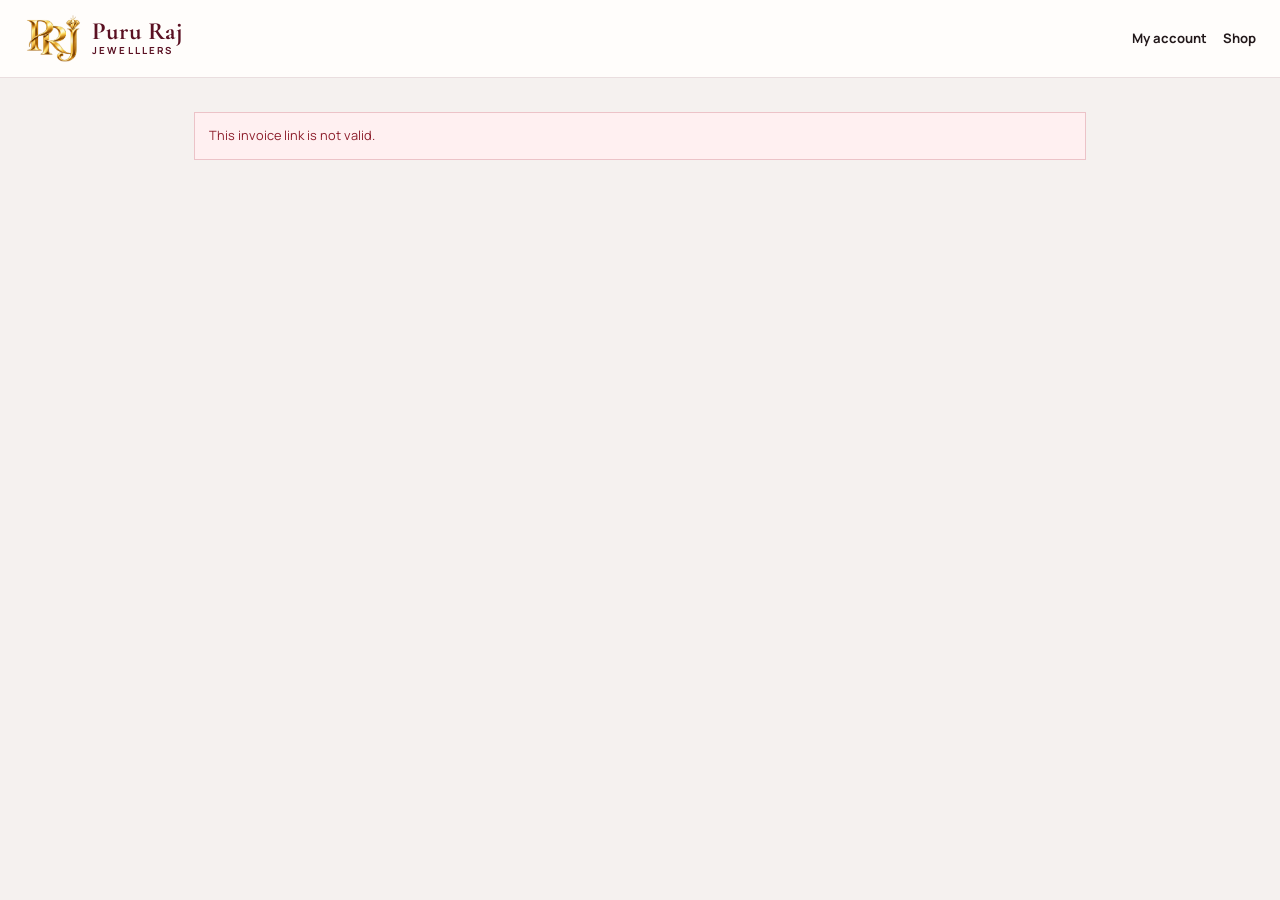
<file: invoice.html>
<!DOCTYPE html>
<html lang="en">
<head>
  <meta charset="UTF-8">
  <meta name="viewport" content="width=device-width, initial-scale=1.0">
  <meta name="robots" content="noindex,nofollow">
  <title>Invoice | Puru Raj Jewelllers</title>
  <link rel="preconnect" href="https://fonts.googleapis.com">
  <link rel="preconnect" href="https://fonts.gstatic.com" crossorigin>
  <link href="https://fonts.googleapis.com/css2?family=Cormorant+Garamond:wght@500;600;700&family=Manrope:wght@400;500;600;700&display=swap" rel="stylesheet">
  <link rel="stylesheet" href="css/style.css">
</head>
<body data-page="invoice" class="invoice-body">
  <header class="account-header print-hidden"><div class="container"><a class="brand" href="index.html" aria-label="Puru Raj Jewelllers home"><span class="brand-mark brand-mark-image"><img src="images/puru-raj-prj-logo.png" alt=""></span><span class="brand-type"><strong>Puru Raj</strong><small>Jewelllers</small></span></a><div class="account-header-links"><a href="account.html">My account</a><a href="shop.html">Shop</a></div></div></header>
  <main class="invoice-main">
    <div id="invoice-loading" class="dashboard-loading" role="status"><span></span><p>Preparing your invoice…</p></div>
    <div id="invoice-error" class="dashboard-error container" role="alert" hidden></div>
    <article id="invoice-document" class="invoice-document" hidden>
      <header class="invoice-heading"><div><p class="invoice-brand">Puru Raj Jewelllers</p><p>Timeless beauty, lasting trust</p></div><div><p class="eyebrow">Order invoice</p><h1 id="invoice-number"></h1></div></header>
      <section class="invoice-meta"><div><span>Order number</span><strong id="invoice-order-number"></strong></div><div><span>Invoice date</span><strong id="invoice-date"></strong></div><div><span>Payment</span><strong id="invoice-payment"></strong></div><div><span>Order status</span><strong id="invoice-order-status"></strong></div></section>
      <section class="invoice-address"><p class="eyebrow">Billed and shipped to</p><h2 id="invoice-customer"></h2><p id="invoice-address"></p><p id="invoice-contact"></p></section>
      <div class="invoice-table-wrap"><table class="invoice-table"><thead><tr><th>Jewellery</th><th>Price</th><th>Qty</th><th>Amount</th></tr></thead><tbody id="invoice-items"></tbody></table></div>
      <section class="invoice-totals"><div><span>Subtotal</span><strong id="invoice-subtotal"></strong></div><div><span>Shipping</span><strong id="invoice-shipping"></strong></div><div class="invoice-grand-total"><span>Total</span><strong id="invoice-total"></strong></div></section>
      <footer class="invoice-footer"><p>Thank you for choosing Puru Raj Jewelllers.</p><p>This computer-generated invoice does not require a signature.</p></footer>
    </article>
    <div id="invoice-actions" class="invoice-actions print-hidden" hidden><a class="button button-outline" href="account.html">Back to My Account</a><button id="print-invoice" class="button button-gold" type="button">Print / Save PDF</button></div>
  </main>
  <script src="js/supabase-client.js"></script><script src="js/invoice.js"></script>
</body>
</html>
</file>
<file: css/style.css>
/* ================================================================
   TRIPTI JEWELLERS — MASTER STYLESHEET
   Mobile-first: base styles target small screens; larger layouts
   are added in the media queries near the end of this file.
   ================================================================ */

:root {
  --ink: #23191b;
  --black: #17090d;
  --cream: #f8eeec;
  --paper: #fffdfb;
  --gold: #c7a15a;
  --gold-dark: #8a642a;
  --burgundy: #5a1022;
  --burgundy-dark: #340713;
  --blush: #f8e8e8;
  --muted: #6f6264;
  --line: #eadedf;
  --white: #ffffff;
  --success: #1f8a50;
  --display: "Cormorant Garamond", Georgia, serif;
  --body: "Manrope", Arial, sans-serif;
  --shadow: 0 18px 50px rgba(27, 20, 10, 0.10);
  --container: 1240px;
}

* { box-sizing: border-box; }
[hidden] { display: none !important; }
html { scroll-behavior: smooth; }
body { margin: 0; background: var(--paper); color: var(--ink); font-family: var(--body); font-size: 1rem; line-height: 1.7; -webkit-font-smoothing: antialiased; }
body, button, input, textarea, select { font-family: var(--body); }
img { display: block; width: 100%; max-width: 100%; }
a { color: inherit; text-decoration: none; }
button, input, textarea, select { font-size: 1rem; }
button, a { -webkit-tap-highlight-color: transparent; }
button { color: inherit; }
h1, h2, h3, p { margin-top: 0; }
h1, h2, h3 { font-family: var(--display); line-height: 1.05; font-weight: 600; }
h1 { font-size: clamp(2.8rem, 11vw, 6.3rem); letter-spacing: -0.04em; }
h2 { font-size: clamp(2.1rem, 7vw, 4rem); letter-spacing: -0.025em; }
h3 { font-size: 1.45rem; }
.container { width: min(100% - 32px, var(--container)); margin-inline: auto; }
.section { padding: 74px 0; }
.section-cream { background: var(--cream); }
.skip-link { position: fixed; z-index: 999; top: 10px; left: 10px; padding: 12px 16px; background: var(--white); transform: translateY(-150%); transition: transform .2s; }
.skip-link:focus { transform: translateY(0); }
.eyebrow { margin-bottom: 12px; color: var(--gold-dark); font-size: .76rem; font-weight: 700; letter-spacing: .18em; text-transform: uppercase; }
.eyebrow-light { color: #e7c988; }
.section-heading { margin-bottom: 32px; }
.section-heading h2 { margin-bottom: 0; }
.section-note { max-width: 320px; margin: 16px 0 0; color: var(--muted); }
.centered-heading { text-align: center; }

/* Header */
.offer-bar { min-height: 34px; display: grid; place-items: center; padding: 6px 16px; background: var(--black); color: #f5e9cf; font-size: .72rem; letter-spacing: .06em; text-align: center; }
.site-header { position: sticky; z-index: 50; top: 0; background: rgba(255, 253, 249, .96); border-bottom: 1px solid rgba(221, 211, 195, .8); backdrop-filter: blur(14px); }
.header-inner { min-height: 68px; display: grid; grid-template-columns: 48px 1fr auto; align-items: center; gap: 10px; }
.brand { grid-column: 2; grid-row: 1; display: inline-flex; align-items: center; gap: 9px; justify-self: center; font-family: var(--display); font-size: 1.14rem; font-weight: 700; letter-spacing: .01em; white-space: nowrap; }
.brand-mark { width: 32px; height: 32px; display: inline-grid; place-items: center; flex: 0 0 auto; color: var(--gold); border: 1px solid var(--gold); border-radius: 50%; font-family: var(--display); font-size: 1.3rem; }
.menu-toggle { grid-column: 1; grid-row: 1; width: 44px; height: 44px; display: grid; align-content: center; gap: 5px; padding: 10px; background: transparent; border: 0; cursor: pointer; }
.menu-toggle span { width: 23px; height: 1px; display: block; background: var(--ink); transition: transform .25s, opacity .25s; }
.menu-toggle.is-open span:nth-child(1) { transform: translateY(6px) rotate(45deg); }
.menu-toggle.is-open span:nth-child(2) { opacity: 0; }
.menu-toggle.is-open span:nth-child(3) { transform: translateY(-6px) rotate(-45deg); }
.main-nav { position: absolute; top: 100%; left: 0; right: 0; display: none; padding: 12px 16px 20px; background: var(--paper); border-bottom: 1px solid var(--line); box-shadow: var(--shadow); }
.main-nav.is-open { display: grid; }
.main-nav a { min-height: 48px; display: flex; align-items: center; padding: 8px 0; border-bottom: 1px solid var(--line); font-size: .92rem; font-weight: 600; }
.main-nav a[aria-current="page"] { color: var(--gold-dark); }
.cart-link { grid-column: 3; grid-row: 1; min-height: 44px; display: inline-flex; align-items: center; gap: 7px; padding: 0 5px; font-size: .78rem; font-weight: 700; text-transform: uppercase; letter-spacing: .08em; }
.cart-count { min-width: 25px; height: 25px; display: grid; place-items: center; background: var(--ink); color: var(--white); border-radius: 50%; font-size: .7rem; }

/* Buttons and links */
.button { min-height: 48px; display: inline-flex; align-items: center; justify-content: center; padding: 12px 24px; border: 1px solid transparent; border-radius: 0; font-weight: 700; letter-spacing: .02em; cursor: pointer; transition: transform .2s, background-color .2s, color .2s, box-shadow .2s; }
.button:hover { transform: translateY(-2px); }
.button-gold { background: var(--gold); color: var(--black); box-shadow: 0 10px 30px rgba(154, 112, 43, .22); }
.button-gold:hover { background: #d5b36f; }
.button-dark { background: var(--ink); color: var(--white); }
.button-dark:hover { background: var(--gold-dark); }
.button-outline { background: transparent; color: var(--burgundy); border-color: rgba(90, 16, 34, .3); }
.button-outline:hover { background: var(--blush); }
.button-full { width: 100%; }
.text-link { min-height: 44px; display: inline-flex; align-items: center; gap: 8px; color: var(--ink); font-size: .88rem; font-weight: 700; border-bottom: 1px solid var(--gold); }
.text-link span { transition: transform .2s; }
.text-link:hover span { transform: translateX(4px); }
.text-link-light { color: var(--white); }

/* Home hero */
.hero { overflow: hidden; background: var(--cream); }
.hero-grid { padding-top: 58px; padding-bottom: 36px; }
.hero-copy h1 { max-width: 780px; margin-bottom: 20px; }
.hero-text { max-width: 610px; margin-bottom: 28px; color: var(--muted); font-size: 1.02rem; }
.hero-actions { display: flex; flex-direction: column; align-items: flex-start; gap: 14px; }
.hero-trust { display: flex; flex-wrap: wrap; gap: 8px 22px; margin: 30px 0; color: var(--muted); font-size: .8rem; font-weight: 600; }
.hero-trust span::before { content: "✦"; margin-right: 7px; color: var(--gold-dark); }
.hero-visual { display: grid; grid-template-columns: 1.25fr 1fr; grid-template-rows: 1fr 1fr; gap: 8px; min-height: 360px; margin-top: 20px; }
.hero-tile { position: relative; overflow: hidden; min-height: 176px; background: #e9dfce; }
.hero-tile-large { grid-row: span 2; }
.hero-tile img { height: 100%; object-fit: cover; transition: transform .6s ease; }
.hero-tile:hover img { transform: scale(1.025); }
.hero-tile > span { position: absolute; bottom: 10px; left: 10px; padding: 6px 10px; background: rgba(12, 10, 7, .82); color: var(--white); font-family: var(--display); font-size: 1.08rem; }

/* Categories */
.category-grid { display: grid; gap: 1px; background: var(--line); border: 1px solid var(--line); }
.category-card { position: relative; isolation: isolate; min-height: 230px; overflow: hidden; display: flex; flex-direction: column; justify-content: flex-end; padding: 24px; background: var(--burgundy-dark); color: var(--white); transition: color .25s; }
.category-card::after { content: ""; position: absolute; z-index: -1; inset: 0; background: linear-gradient(180deg, rgba(27, 4, 10, .06) 20%, rgba(27, 4, 10, .86) 100%); transition: background .25s; }
.category-card > img { position: absolute; z-index: -2; inset: 0; width: 100%; height: 100%; object-fit: cover; transition: transform .4s ease; }
.category-card:hover::after { background: linear-gradient(180deg, rgba(27, 4, 10, .02) 14%, rgba(27, 4, 10, .76) 100%); }
.category-card:hover > img { transform: scale(1.045); }
.category-card > span { margin-bottom: auto; color: #f0cf86; font-size: .72rem; font-weight: 700; }
.category-card strong { color: var(--white); font-family: var(--display); font-size: 2rem; line-height: 1; text-shadow: 0 2px 14px rgba(0, 0, 0, .35); }
.category-card small { margin-top: 9px; color: #f2e7d7; font-size: .78rem; }
.category-card:hover small { color: var(--white); }

/* Product cards */
.product-grid { display: grid; grid-template-columns: repeat(2, minmax(0, 1fr)); gap: 28px 10px; }
.product-card { position: relative; min-width: 0; }
.product-image-wrap { position: relative; display: block; overflow: hidden; aspect-ratio: 4 / 5; background: #ece2d1; }
.product-image-wrap img { height: 100%; object-fit: cover; transition: transform .5s ease, filter .5s ease; }
.product-card:hover .product-image-wrap img { transform: scale(1.025); filter: contrast(1.03); }
.product-badge { position: absolute; top: 10px; left: 10px; padding: 5px 8px; background: var(--black); color: var(--white); font-size: .62rem; font-weight: 700; letter-spacing: .06em; text-transform: uppercase; }
.stock-badge { position: absolute; right: 10px; bottom: 10px; padding: 5px 8px; background: rgba(255,255,255,.92); color: var(--burgundy); font-size: .62rem; font-weight: 800; text-transform: uppercase; }
.product-card-body { padding-top: 13px; }
.product-category { margin-bottom: 4px; color: var(--gold-dark); font-size: .67rem; font-weight: 700; letter-spacing: .12em; text-transform: uppercase; }
.product-card h3 { min-height: 2.2em; margin-bottom: 8px; font-family: var(--body); font-size: .9rem; font-weight: 600; line-height: 1.35; }
.product-card h3 a:hover { color: var(--gold-dark); }
.product-card-footer { display: flex; align-items: center; justify-content: space-between; gap: 8px; }
.product-price { margin: 0; font-size: .82rem; font-weight: 700; }
.old-price { margin-left: 4px; color: #8b847b; font-size: .75em; font-weight: 500; text-decoration: line-through; }
.quick-add { width: 44px; height: 44px; flex: 0 0 auto; background: transparent; border: 1px solid var(--ink); border-radius: 50%; font-size: 1.35rem; cursor: pointer; transition: background .2s, color .2s, transform .2s; }
.quick-add:hover { background: var(--ink); color: var(--white); transform: none; }
.quick-add:disabled, .button:disabled { opacity: .55; cursor: not-allowed; transform: none; }
.wishlist-toggle { position: absolute; z-index: 3; top: 10px; right: 10px; width: 42px; height: 42px; display: grid; place-items: center; padding: 0; background: rgba(255, 253, 251, .94); color: var(--burgundy); border: 1px solid rgba(90, 16, 34, .18); border-radius: 50%; box-shadow: 0 6px 20px rgba(35, 25, 27, .12); font-family: var(--display); font-size: 1.45rem; line-height: 1; cursor: pointer; transition: transform .2s, background-color .2s, color .2s; }
.wishlist-toggle:hover { transform: translateY(-2px); }
.wishlist-toggle.is-saved { background: var(--burgundy); color: var(--white); }

/* Story and benefits */
.story-banner { padding: 70px 0; background: var(--black); color: var(--white); }
.managed-home-banner { min-height: 360px; display: grid; align-items: center; padding: 64px 0; background: linear-gradient(135deg, var(--burgundy-dark), var(--burgundy)); background-position: center; background-size: cover; color: var(--white); }
.managed-home-banner h2 { max-width: 700px; margin-bottom: 14px; }
.managed-home-banner p:not(.eyebrow) { max-width: 620px; color: #eadde0; }
.story-grid { display: grid; gap: 30px; }
.story-number { color: var(--gold); font-family: var(--display); font-size: 7rem; line-height: .8; }
.story-grid h2 { margin-bottom: 0; }
.story-grid p { color: #d8cfbf; }
.benefit-grid { display: grid; gap: 14px; }
.benefit-card { padding: 30px 24px; border: 1px solid var(--line); text-align: center; }
.benefit-icon { width: 48px; height: 48px; display: grid; place-items: center; margin: 0 auto 22px; color: var(--gold-dark); border: 1px solid var(--gold); border-radius: 50%; font-size: 1.2rem; }
.benefit-card h3 { margin-bottom: 9px; }
.benefit-card p { margin-bottom: 0; color: var(--muted); font-size: .88rem; }

/* Shared inside pages */
.page-hero { padding: 62px 0 52px; background: var(--cream); text-align: center; }
.page-hero h1 { margin-bottom: 12px; }
.page-hero p:last-child { max-width: 600px; margin: 0 auto; color: var(--muted); }
.page-hero-compact { padding-block: 44px 34px; }
.breadcrumbs { min-height: 58px; display: flex; align-items: center; gap: 9px; overflow: hidden; color: var(--muted); font-size: .75rem; white-space: nowrap; }
.breadcrumbs span:last-child { overflow: hidden; text-overflow: ellipsis; }
.empty-state { padding: 70px 20px; text-align: center; }
.empty-state h1, .empty-state h2 { margin-bottom: 12px; }
.empty-symbol { margin-bottom: 24px; color: var(--gold); font-family: var(--display); font-size: 6rem; line-height: 1; }
.empty-symbol img { width: 112px; height: 112px; object-fit: contain; }

/* Shop */
.shop-section { min-height: 560px; }
.shop-toolbar { display: flex; flex-direction: column; gap: 14px; margin-bottom: 30px; }
.filter-scroll { display: flex; gap: 8px; overflow-x: auto; padding-bottom: 6px; scrollbar-width: none; }
.filter-scroll::-webkit-scrollbar { display: none; }
.filter-button { min-height: 44px; flex: 0 0 auto; padding: 8px 17px; background: transparent; border: 1px solid var(--line); border-radius: 99px; font-size: .8rem; font-weight: 700; cursor: pointer; }
.filter-button.is-active, .filter-button:hover { background: var(--ink); color: var(--white); border-color: var(--ink); }
#product-count { margin: 0; color: var(--muted); font-size: .78rem; }

/* Product detail */
.product-detail { display: grid; gap: 34px; padding: 14px 0 70px; }
.product-detail-image { position: relative; overflow: hidden; aspect-ratio: 4/5; background: var(--cream); }
.product-detail-image img { height: 100%; object-fit: cover; }
.product-info h1 { margin-bottom: 15px; font-size: clamp(2.6rem, 9vw, 4.7rem); }
.detail-price { margin-bottom: 2px; font-size: 1.15rem; font-weight: 700; }
.tax-note { margin-bottom: 22px; color: var(--muted); font-size: .73rem; }
.product-description { padding-bottom: 24px; border-bottom: 1px solid var(--line); color: var(--muted); }
.field-group { position: relative; margin: 24px 0; }
label { display: block; margin-bottom: 7px; font-size: .79rem; font-weight: 700; }
input, textarea, select { width: 100%; min-height: 48px; padding: 11px 13px; background: var(--white); color: var(--ink); border: 1px solid var(--line); border-radius: 0; outline: none; transition: border .2s, box-shadow .2s; }
textarea { resize: vertical; }
input:focus, textarea:focus, select:focus { border-color: var(--gold-dark); box-shadow: 0 0 0 3px rgba(199, 161, 90, .18); }
.field-group select { padding-right: 110px; }
.size-link { position: absolute; right: 12px; bottom: 12px; color: var(--gold-dark); font-size: .75rem; font-weight: 700; text-decoration: underline; }
.purchase-row { display: grid; grid-template-columns: 128px 1fr; gap: 10px; margin: 25px 0; }
.quantity-control { min-height: 48px; display: grid; grid-template-columns: 40px 46px 40px; border: 1px solid var(--line); }
.quantity-control button { min-height: 44px; background: transparent; border: 0; cursor: pointer; font-size: 1.05rem; }
.quantity-control input { min-height: 44px; padding: 0; border: 0; text-align: center; -moz-appearance: textfield; }
.quantity-control input::-webkit-inner-spin-button { appearance: none; }
.delivery-note { display: flex; gap: 14px; padding: 18px; background: var(--cream); }
.wishlist-detail-button { width: 100%; min-height: 48px; display: flex; align-items: center; justify-content: center; gap: 9px; margin: -12px 0 20px; padding: 10px 18px; background: transparent; color: var(--burgundy); border: 1px solid var(--burgundy); font-weight: 700; cursor: pointer; transition: background-color .2s, color .2s; }
.wishlist-detail-button span:first-child { font-family: var(--display); font-size: 1.35rem; line-height: 1; }
.wishlist-detail-button:hover, .wishlist-detail-button.is-saved { background: var(--burgundy); color: var(--white); }
.delivery-note > span { color: var(--gold-dark); }
.delivery-note strong { font-size: .8rem; }
.delivery-note p { margin: 2px 0 0; color: var(--muted); font-size: .73rem; }
.detail-accordion { border-bottom: 1px solid var(--line); }
.detail-accordion summary { min-height: 54px; display: flex; align-items: center; justify-content: space-between; font-size: .82rem; font-weight: 700; cursor: pointer; list-style: none; }
.detail-accordion summary::after { content: "+"; font-size: 1.2rem; }
.detail-accordion[open] summary::after { content: "−"; }
.detail-accordion ul, .detail-accordion p { margin: 0 0 20px; padding-left: 20px; color: var(--muted); font-size: .82rem; }
.detail-accordion p { padding-left: 0; }
.related-section { padding-bottom: 78px; }

/* Cart and checkout */
.cart-layout[hidden] { display: none; }
.cart-layout { display: grid; gap: 45px; }
.cart-item { position: relative; display: grid; grid-template-columns: 88px 1fr; gap: 15px; padding: 20px 0; border-bottom: 1px solid var(--line); }
.cart-item:first-child { padding-top: 0; }
.cart-item-image { aspect-ratio: 4/5; background: var(--cream); }
.cart-item-image img { height: 100%; object-fit: cover; }
.cart-item-info h2 { margin-bottom: 4px; font-family: var(--body); font-size: .9rem; line-height: 1.4; }
.cart-meta { margin-bottom: 4px; color: var(--muted); font-size: .73rem; }
.cart-item-price { margin-bottom: 12px; font-size: .8rem; font-weight: 700; }
.cart-item-actions { display: flex; flex-wrap: wrap; align-items: center; gap: 8px 12px; }
.cart-item-actions .quantity-control { min-height: 44px; grid-template-columns: 34px 38px 34px; }
.remove-button { min-height: 44px; padding: 6px 4px; background: transparent; border: 0; color: var(--muted); font-size: .73rem; text-decoration: underline; cursor: pointer; }
.cart-line-total { position: absolute; right: 0; top: 19px; display: none; font-weight: 700; }
.continue-link { margin-top: 22px; }
.order-panel { padding: 28px 20px; background: var(--cream); }
.order-panel h2 { font-size: 2rem; }
.summary-row { display: flex; justify-content: space-between; gap: 20px; padding: 11px 0; font-size: .84rem; }
.summary-total { margin-top: 8px; padding-top: 18px; border-top: 1px solid var(--line); font-size: 1rem; }
.checkout-block { margin-top: 30px; padding-top: 28px; border-top: 1px solid var(--line); }
.form-intro { color: var(--muted); font-size: .82rem; }
.checkout-block input, .checkout-block textarea { margin-bottom: 17px; }
.form-note { margin: 10px 0 0; color: var(--muted); font-size: .7rem; line-height: 1.5; }
.payment-choice { display: grid; gap: 9px; margin: 5px 0 20px; padding: 0; border: 0; }
.payment-choice legend { margin-bottom: 8px; font-size: .78rem; font-weight: 700; }
.payment-choice > label { min-height: 66px; display: flex; align-items: center; gap: 12px; margin: 0; padding: 12px 14px; background: var(--paper); border: 1px solid var(--line); cursor: pointer; }
.payment-choice > label:has(input:checked) { border-color: var(--gold-dark); box-shadow: inset 3px 0 var(--gold); }
.payment-choice input { width: 18px; min-height: 18px; margin: 0; accent-color: var(--burgundy); }
.payment-choice span { display: grid; gap: 3px; }
.payment-choice strong { font-size: .79rem; }
.payment-choice small { color: var(--muted); font-size: .67rem; line-height: 1.4; }
.form-status { margin: 13px 0 0; padding: 11px 12px; background: #eef9f2; color: #17663b; border: 1px solid #bce3ca; font-size: .75rem; line-height: 1.45; }
.form-status[data-type="error"] { background: #fff0f1; color: #8d1d2b; border-color: #ecc3c8; }
.checkout-assurance { display: grid; grid-template-columns: 34px 1fr; gap: 12px; margin-top: 28px; padding-top: 24px; border-top: 1px solid var(--line); }
.checkout-assurance > span { color: var(--gold-dark); font-size: 1.8rem; line-height: 1; }
.checkout-assurance h2 { margin-bottom: 7px; font-size: 1.45rem; }
.checkout-assurance p:not(.eyebrow) { margin: 0; color: var(--muted); font-size: .72rem; }
.upi-panel { display: grid; grid-template-columns: 1fr 88px; gap: 20px; align-items: center; margin-top: 30px; padding-top: 28px; border-top: 1px solid var(--line); }
.upi-panel h2 { margin-bottom: 8px; }
.upi-panel p { margin-bottom: 4px; font-size: .77rem; }
.upi-panel img { width: 88px; height: 88px; }

/* Wishlist */
.wishlist-section { min-height: 540px; }
.wishlist-toolbar { display: flex; flex-wrap: wrap; align-items: center; justify-content: space-between; gap: 12px 24px; margin-bottom: 28px; }
.wishlist-toolbar p { margin: 0; color: var(--muted); font-size: .86rem; font-weight: 600; }

/* Customer login and account */
.account-header { min-height: 78px; display: grid; align-items: center; background: var(--paper); border-bottom: 1px solid var(--line); }
.account-header .container { display: flex; align-items: center; justify-content: space-between; gap: 20px; }
.account-header .brand { grid-column: auto; justify-self: auto; color: var(--burgundy); }
.account-header-links { display: flex; align-items: center; gap: 16px; font-size: .82rem; font-weight: 700; }
.auth-main { min-height: calc(100vh - 112px); display: grid; place-items: center; padding: 34px 16px; background: linear-gradient(135deg, var(--burgundy-dark), #6e1830); }
.auth-shell { width: min(100%, 980px); display: grid; overflow: hidden; background: var(--paper); box-shadow: 0 28px 80px rgba(24, 3, 9, .3); }
.auth-brand-panel { min-height: 280px; display: flex; flex-direction: column; justify-content: flex-end; padding: 34px 28px; background: linear-gradient(140deg, rgba(30, 4, 11, .96), rgba(90, 16, 34, .88)), url('../images/hero-jewellery.png') center/cover; color: var(--white); }
.auth-brand-panel h1 { max-width: 520px; margin-bottom: 16px; font-size: clamp(2.8rem, 10vw, 4.6rem); }
.auth-brand-panel > p:not(.eyebrow) { max-width: 520px; color: #eadde0; }
.auth-brand-panel > a { width: max-content; margin-top: 18px; color: #efd396; border-bottom: 1px solid currentColor; font-size: .82rem; font-weight: 700; }
.auth-form-panel { padding: 34px 24px; }
.auth-form-panel h2 { margin-bottom: 10px; font-size: 2.6rem; }
.auth-form-panel > p:not(.eyebrow) { margin-bottom: 24px; color: var(--muted); font-size: .9rem; }
.auth-mode-switcher { display: grid; grid-template-columns: 1fr 1fr; margin-bottom: 34px; padding: 4px; background: var(--cream); }
.auth-mode-switcher button { min-height: 44px; background: transparent; border: 0; color: var(--muted); font-size: .83rem; font-weight: 700; cursor: pointer; }
.auth-mode-switcher button.is-active { background: var(--paper); color: var(--burgundy); box-shadow: 0 4px 16px rgba(35, 25, 27, .08); }
.auth-form-panel label, .dashboard-card label, .admin-form label { display: block; margin: 0 0 6px; font-size: .78rem; font-weight: 700; }
.auth-form-panel input, .dashboard-card input, .dashboard-card textarea, .admin-form input, .admin-form textarea, .admin-form select, .admin-table select { width: 100%; min-height: 48px; margin-bottom: 17px; padding: 10px 12px; background: var(--white); border: 1px solid #d8c9cc; color: var(--ink); }
.auth-form-panel input:focus, .dashboard-card input:focus, .dashboard-card textarea:focus, .admin-form input:focus, .admin-form textarea:focus, .admin-form select:focus { outline: 2px solid rgba(199, 161, 90, .35); border-color: var(--gold-dark); }
.auth-form-panel small { display: block; margin: -12px 0 18px; color: var(--muted); font-size: .72rem; }
.auth-text-button { min-height: 44px; margin-top: 8px; padding: 6px 0; background: transparent; border: 0; color: var(--burgundy); font-size: .78rem; font-weight: 700; text-decoration: underline; cursor: pointer; }
.auth-privacy { margin: 22px 0 0 !important; padding-top: 18px; border-top: 1px solid var(--line); font-size: .72rem !important; }
.form-message, .dashboard-error, .admin-message { margin-bottom: 20px; padding: 12px 14px; background: #eef9f2; color: #17663b; border: 1px solid #bce3ca; font-size: .8rem; }
.form-message[data-type="error"], .admin-message[data-type="error"], .dashboard-error { background: #fff0f1; color: #8d1d2b; border-color: #ecc3c8; }
.dashboard-main { min-height: calc(100vh - 150px); padding: 38px 0 80px; background: #faf6f4; }
.dashboard-loading { min-height: 60vh; display: grid; place-items: center; align-content: center; gap: 14px; color: var(--muted); }
.dashboard-loading span { width: 38px; height: 38px; border: 3px solid var(--line); border-top-color: var(--burgundy); border-radius: 50%; animation: dashboard-spin .8s linear infinite; }
@keyframes dashboard-spin { to { transform: rotate(360deg); } }
.customer-dashboard { display: grid; gap: 32px; }
.dashboard-welcome { display: flex; flex-direction: column; gap: 24px; padding: 30px 24px; background: var(--burgundy-dark); color: var(--white); }
.dashboard-welcome h1 { margin-bottom: 8px; font-size: clamp(2.7rem, 9vw, 4.6rem); }
.dashboard-welcome p:last-child { margin: 0; color: #d9c9cd; }
.dashboard-welcome-actions { display: flex; flex-wrap: wrap; gap: 10px; align-items: center; }
.dashboard-welcome .button-outline { color: var(--white); border-color: rgba(255,255,255,.35); }
.dashboard-shortcuts { display: grid; grid-template-columns: repeat(2, minmax(0, 1fr)); gap: 1px; background: var(--line); border: 1px solid var(--line); }
.dashboard-shortcuts a { min-height: 138px; display: flex; flex-direction: column; padding: 20px; background: var(--paper); }
.dashboard-shortcuts span { color: var(--gold-dark); font-size: .7rem; font-weight: 700; }
.dashboard-shortcuts strong { margin-top: auto; font-family: var(--display); font-size: 1.5rem; }
.dashboard-shortcuts small { color: var(--muted); font-size: .72rem; }
.dashboard-section, .dashboard-card { padding: 26px 22px; background: var(--paper); border: 1px solid var(--line); }
.dashboard-section-heading { display: flex; flex-wrap: wrap; align-items: end; justify-content: space-between; gap: 12px; margin-bottom: 22px; }
.dashboard-section-heading h2, .dashboard-card h2 { margin-bottom: 0; font-size: 2.2rem; }
.order-history { display: grid; gap: 12px; }
.order-card { display: grid; gap: 13px; padding: 18px; background: #faf6f4; border-left: 3px solid var(--gold); }
.order-card h3 { margin: 0; font-family: var(--body); font-size: .9rem; }
.order-card ul { margin: 0; padding-left: 18px; color: var(--muted); font-size: .78rem; }
.order-card-actions { display: flex; flex-wrap: wrap; align-items: center; gap: 8px 18px; color: var(--muted); font-size: .72rem; }
.status-badge { width: max-content; display: inline-flex; align-items: center; padding: 4px 9px; background: #f5e8c9; color: #735017; border-radius: 99px; font-size: .67rem; font-weight: 800; text-transform: capitalize; }
.status-confirmed, .status-processing { background: #e9eefb; color: #264c91; }
.status-shipped { background: #e7f2fa; color: #176182; }
.status-delivered { background: #e8f5ec; color: #17663b; }
.status-cancelled { background: #fbe9eb; color: #8d1d2b; }
.dashboard-two-column { display: grid; gap: 20px; }
.dashboard-card form { margin-top: 22px; }
.dashboard-card input[readonly] { background: #f4efee; color: var(--muted); }
.form-success { margin: 10px 0 0; color: var(--success); font-size: .78rem; font-weight: 700; }
.address-list { display: grid; gap: 10px; margin: 20px 0; }
.address-card { display: flex; justify-content: space-between; gap: 16px; padding: 16px; background: #faf6f4; }
.address-card h3 { margin-bottom: 7px; font-family: var(--body); font-size: .9rem; }
.address-card p { margin: 0; color: var(--muted); font-size: .75rem; }
.address-form-drawer { border-top: 1px solid var(--line); }
.address-form-drawer summary { min-height: 52px; display: flex; align-items: center; color: var(--burgundy); font-weight: 700; cursor: pointer; }
.form-row { display: grid; gap: 0 12px; }
.dashboard-muted, .dashboard-inline-error { color: var(--muted); font-size: .8rem; }
.dashboard-inline-error { color: #8d1d2b; }
.dashboard-footer { padding: 24px 0; background: var(--burgundy-dark); color: #d9c9cd; font-size: .74rem; }
.dashboard-footer .container { display: flex; justify-content: space-between; gap: 20px; }

/* Store administration */
.admin-body { background: #f5f1ef; }
.admin-app { min-height: 100vh; }
.admin-sidebar { padding: 18px 16px; background: var(--burgundy-dark); color: var(--white); }
.admin-sidebar .brand { grid-column: auto; justify-self: start; margin-bottom: 20px; }
.admin-sidebar nav { display: flex; gap: 8px; overflow-x: auto; padding-bottom: 6px; }
.admin-sidebar nav button { min-width: max-content; min-height: 46px; display: inline-flex; align-items: center; gap: 8px; padding: 8px 14px; background: transparent; color: #ddcbd0; border: 1px solid rgba(255,255,255,.14); font-size: .76rem; font-weight: 700; cursor: pointer; }
.admin-sidebar nav button.is-active { background: var(--gold); color: var(--burgundy-dark); border-color: var(--gold); }
.admin-profile { display: none; }
.admin-main { min-width: 0; padding: 24px 16px 60px; }
.admin-topbar { display: flex; align-items: center; justify-content: space-between; gap: 18px; margin-bottom: 26px; }
.admin-topbar h1 { margin: 0; font-size: clamp(2.7rem, 8vw, 4.4rem); }
.admin-panel { min-width: 0; }
.admin-stat-grid { display: grid; grid-template-columns: repeat(2, minmax(0, 1fr)); gap: 12px; }
.admin-stat-grid article { min-height: 126px; display: flex; flex-direction: column; justify-content: space-between; padding: 18px; background: var(--paper); border: 1px solid var(--line); }
.admin-stat-grid span { color: var(--muted); font-size: .73rem; font-weight: 700; }
.admin-stat-grid strong { color: var(--burgundy); font-family: var(--display); font-size: 2.5rem; line-height: 1; }
.admin-stat-grid .stat-wide { grid-column: 1 / -1; }
.admin-welcome-card { display: grid; gap: 22px; margin-top: 18px; padding: 26px; background: var(--paper); border-left: 4px solid var(--gold); }
.admin-welcome-card h2 { margin-bottom: 12px; font-size: 2.4rem; }
.admin-welcome-card p:not(.eyebrow) { color: var(--muted); }
.admin-welcome-card > div:last-child { display: flex; flex-wrap: wrap; gap: 10px; align-items: center; }
.admin-section-heading { margin-bottom: 20px; }
.admin-section-heading h2 { margin: 0; font-size: 2.7rem; }
.admin-editor-layout, .admin-content-grid { display: grid; gap: 18px; }
.admin-form { padding: 22px 18px; background: var(--paper); border: 1px solid var(--line); }
.admin-form h3 { margin-bottom: 22px; }
.admin-form textarea { resize: vertical; }
.admin-form input[type="file"] { padding: 9px; }
.checkbox-row { display: flex; flex-wrap: wrap; gap: 16px 24px; margin-bottom: 20px; }
.checkbox-row label, .checkbox-single { display: inline-flex !important; align-items: center; gap: 8px; font-size: .78rem; }
.checkbox-row input, .checkbox-single input { width: 18px; min-height: 18px; margin: 0; }
.form-actions { display: flex; flex-wrap: wrap; gap: 10px; }
.admin-table-wrap { overflow-x: auto; background: var(--paper); border: 1px solid var(--line); }
.admin-table { width: 100%; min-width: 720px; border-collapse: collapse; font-size: .76rem; }
.admin-table th, .admin-table td { padding: 13px 14px; border-bottom: 1px solid var(--line); text-align: left; vertical-align: middle; }
.admin-table th { background: #f5efed; color: var(--muted); font-size: .68rem; letter-spacing: .08em; text-transform: uppercase; }
.admin-table td > strong, .admin-table td > small { display: block; }
.admin-table td > small { color: var(--muted); }
.admin-table select { min-width: 130px; margin: 0; padding: 7px 9px; }
.admin-product-cell { min-width: 210px; display: flex; align-items: center; gap: 10px; }
.admin-product-cell img { width: 52px; height: 62px; object-fit: cover; background: var(--cream); }
.admin-product-cell strong, .admin-product-cell small, .table-old-price { display: block; }
.admin-product-cell small, .table-old-price { color: var(--muted); font-size: .68rem; }
.table-old-price { text-decoration: line-through; }
.table-actions { display: flex; flex-wrap: wrap; gap: 6px; }
.table-actions button { min-height: 36px; padding: 5px 10px; background: var(--cream); border: 1px solid var(--line); font-size: .7rem; font-weight: 700; cursor: pointer; }
.table-actions .danger-action { color: #9b2434; }
.inline-form { display: grid; grid-template-columns: 1fr auto; gap: 8px; }
.inline-form input { margin: 0; }
.admin-simple-list { display: grid; gap: 1px; margin: 20px 0 0; padding: 0; background: var(--line); list-style: none; }
.admin-simple-list li { min-height: 48px; display: flex; align-items: center; justify-content: space-between; gap: 12px; padding: 8px 12px; background: var(--paper); font-size: .8rem; }
.admin-simple-list button { width: 34px; height: 34px; background: transparent; border: 0; color: #9b2434; font-size: 1.2rem; cursor: pointer; }
.admin-banner-layout { margin-top: 18px; }
.banner-admin-list { display: grid; gap: 10px; align-content: start; }
.banner-admin-card { display: flex; justify-content: space-between; gap: 16px; padding: 18px; background: var(--paper); border: 1px solid var(--line); }
.banner-admin-card h3 { margin-bottom: 8px; }
.banner-admin-card p:not(.eyebrow) { margin: 0; color: var(--muted); font-size: .76rem; }
.admin-message { position: sticky; z-index: 5; top: 10px; }
.admin-message-cell { min-width: 250px; max-width: 460px; white-space: normal; line-height: 1.55; }
.table-link { display: block; margin-top: 5px; color: var(--burgundy); font-size: .68rem; font-weight: 700; text-decoration: underline; }
.admin-denied { width: min(100% - 32px, 560px); min-height: 100vh; display: flex; flex-direction: column; align-items: flex-start; justify-content: center; margin: auto; }
.admin-denied .brand { grid-column: auto; justify-self: auto; margin-bottom: 36px; }
.admin-denied h1 { font-size: clamp(3rem, 10vw, 5rem); }

/* About */
.about-hero { padding: 76px 0; background: var(--black); color: var(--white); }
.about-hero-grid { display: grid; gap: 28px; }
.about-hero h1 { margin-bottom: 0; }
.about-hero-grid > p { align-self: end; margin: 0; color: #d8cfbf; }
.editorial-grid { display: grid; gap: 34px; }
.editorial-mark { color: var(--gold); font-family: var(--display); font-size: 9rem; line-height: .75; }
.editorial-grid article h2 { margin-bottom: 25px; }
.editorial-grid article > p:not(.eyebrow) { color: var(--muted); }
.value-grid { display: grid; gap: 12px; }
.value-grid article { padding: 30px 24px; background: var(--paper); border-top: 2px solid var(--gold); }
.value-grid span { color: var(--gold-dark); font-size: .72rem; font-weight: 700; }
.value-grid h3 { margin: 34px 0 8px; }
.value-grid p { margin: 0; color: var(--muted); font-size: .84rem; }
.about-cta { padding: 84px 0; background: var(--black); color: var(--white); text-align: center; }

/* Contact, shipping and FAQ */
.contact-grid { display: grid; gap: 42px; }
.contact-details > p:not(.eyebrow) { color: var(--muted); }
.contact-method { padding: 17px 0; border-top: 1px solid var(--line); }
.contact-method > span { display: block; color: var(--gold-dark); font-size: .7rem; font-weight: 700; letter-spacing: .12em; text-transform: uppercase; }
.contact-method a, .contact-method p { margin: 4px 0 0; font-size: .86rem; font-weight: 600; }
.contact-form { padding: 26px 20px; background: var(--cream); }
.contact-form input, .contact-form textarea { margin-bottom: 17px; }
.contact-honeypot { position: absolute !important; width: 1px !important; height: 1px !important; overflow: hidden !important; clip: rect(0 0 0 0) !important; white-space: nowrap !important; }

/* Printable customer invoice */
.invoice-body { min-height: 100vh; background: #f5f1ef; }
.invoice-main { width: min(100% - 28px, 940px); margin: 0 auto; padding: 34px 0 60px; }
.invoice-document { padding: 28px 22px; background: var(--paper); box-shadow: 0 18px 60px rgba(35, 25, 27, .08); }
.invoice-heading { display: flex; align-items: start; justify-content: space-between; gap: 24px; padding-bottom: 24px; border-bottom: 2px solid var(--burgundy); }
.invoice-heading > div:last-child { text-align: right; }
.invoice-heading h1 { margin: 0; font-family: var(--body); font-size: 1rem; }
.invoice-brand { margin: 0; color: var(--burgundy); font-family: var(--display); font-size: 2rem; font-weight: 700; }
.invoice-heading p:not(.invoice-brand, .eyebrow) { margin: 2px 0 0; color: var(--muted); font-size: .7rem; }
.invoice-meta { display: grid; grid-template-columns: repeat(2, minmax(0, 1fr)); gap: 14px; padding: 24px 0; border-bottom: 1px solid var(--line); }
.invoice-meta div, .invoice-totals div { display: flex; justify-content: space-between; gap: 16px; }
.invoice-meta span, .invoice-totals span { color: var(--muted); font-size: .7rem; }
.invoice-meta strong, .invoice-totals strong { font-size: .76rem; text-transform: capitalize; }
.invoice-address { padding: 24px 0; }
.invoice-address h2 { margin-bottom: 8px; font-family: var(--body); font-size: 1rem; }
.invoice-address p:not(.eyebrow) { margin: 3px 0; color: var(--muted); font-size: .74rem; }
.invoice-table-wrap { overflow-x: auto; }
.invoice-table { width: 100%; border-collapse: collapse; }
.invoice-table th, .invoice-table td { padding: 13px 10px; border-bottom: 1px solid var(--line); font-size: .74rem; text-align: right; }
.invoice-table th:first-child, .invoice-table td:first-child { text-align: left; }
.invoice-table th { background: var(--cream); color: var(--burgundy); font-size: .67rem; letter-spacing: .06em; text-transform: uppercase; }
.invoice-table small { display: block; margin-top: 3px; color: var(--muted); }
.invoice-totals { width: min(100%, 330px); display: grid; gap: 10px; margin: 24px 0 24px auto; }
.invoice-grand-total { padding-top: 13px; border-top: 2px solid var(--burgundy); }
.invoice-grand-total span, .invoice-grand-total strong { color: var(--burgundy); font-size: .9rem; }
.invoice-footer { display: flex; flex-wrap: wrap; justify-content: space-between; gap: 8px 20px; padding-top: 20px; border-top: 1px solid var(--line); color: var(--muted); font-size: .67rem; }
.invoice-footer p { margin: 0; }
.invoice-actions { display: flex; flex-wrap: wrap; justify-content: flex-end; gap: 10px; margin-top: 18px; }
.info-grid { display: grid; gap: 12px; }
.info-grid article { padding: 25px 22px; background: var(--paper); }
.info-grid h3 { margin-bottom: 10px; }
.info-grid p { margin: 0; color: var(--muted); font-size: .84rem; }
.faq-layout { display: grid; gap: 25px; }
.accordion details { border-top: 1px solid var(--line); }
.accordion details:last-child { border-bottom: 1px solid var(--line); }
.accordion summary { min-height: 62px; display: flex; align-items: center; justify-content: space-between; gap: 20px; list-style: none; font-size: .88rem; font-weight: 700; cursor: pointer; }
.accordion summary::after { content: "+"; font-size: 1.25rem; font-weight: 400; }
.accordion details[open] summary::after { content: "−"; }
.accordion details p { padding: 0 25px 20px 0; color: var(--muted); font-size: .82rem; }

/* Footer and floating WhatsApp button */
.site-footer { padding: 58px 0 22px; background: var(--black); color: var(--white); }
.footer-grid { display: grid; gap: 36px; }
.brand-footer { justify-self: start; margin-bottom: 15px; }
.footer-grid > div:first-child p, .footer-grid > div:last-child p { max-width: 290px; color: #a9a194; font-size: .78rem; }
.footer-grid h2 { margin-bottom: 13px; color: var(--gold); font-family: var(--body); font-size: .7rem; letter-spacing: .13em; text-transform: uppercase; }
.footer-grid > div:not(:first-child) > a { min-height: 40px; display: flex; align-items: center; color: #d7d0c4; font-size: .78rem; }
.footer-grid a:hover { color: var(--gold); }
.footer-whatsapp { color: var(--gold) !important; font-weight: 700; }
.footer-bottom { display: flex; flex-direction: column; gap: 5px; margin-top: 40px; padding-top: 19px; color: #8d867c; border-top: 1px solid #292722; font-size: .67rem; }
.whatsapp-float { position: fixed; z-index: 45; right: 16px; bottom: 18px; width: 54px; height: 54px; display: grid; place-items: center; background: var(--success); color: var(--white); border: 3px solid var(--white); border-radius: 50%; box-shadow: 0 10px 28px rgba(0, 0, 0, .24); font-size: .72rem; font-weight: 800; transition: transform .2s; }
.whatsapp-float:hover { transform: translateY(-3px) scale(1.04); }
.toast { position: fixed; z-index: 100; left: 50%; bottom: 85px; width: min(90%, 390px); padding: 13px 16px; background: var(--ink); color: var(--white); box-shadow: var(--shadow); font-size: .78rem; text-align: center; opacity: 0; pointer-events: none; transform: translate(-50%, 15px); transition: opacity .25s, transform .25s; }
.toast.is-visible { opacity: 1; transform: translate(-50%, 0); }

/* Tablet */
@media (min-width: 640px) {
  .container { width: min(100% - 48px, var(--container)); }
  .section { padding: 92px 0; }
  .hero-actions { flex-direction: row; align-items: center; gap: 24px; }
  .category-grid { grid-template-columns: repeat(2, 1fr); }
  .product-grid { gap: 38px 18px; }
  .product-card h3 { font-size: 1rem; }
  .benefit-grid, .value-grid, .info-grid { grid-template-columns: repeat(3, 1fr); }
  .shop-toolbar { flex-direction: row; align-items: center; justify-content: space-between; }
  .product-detail { grid-template-columns: minmax(0, 1.05fr) minmax(320px, .95fr); align-items: start; }
  .product-info { position: sticky; top: 100px; }
  .cart-item { grid-template-columns: 112px 1fr auto; }
  .cart-line-total { position: static; display: block; }
  .order-panel { padding: 36px; }
  .about-hero-grid, .editorial-grid, .contact-grid, .faq-layout { grid-template-columns: 1fr 1fr; }
  .contact-form { padding: 34px; }
  .footer-grid { grid-template-columns: 2fr 1fr 1fr; }
  .footer-grid > div:last-child { grid-column: 1 / -1; }
  .footer-bottom { flex-direction: row; justify-content: space-between; }
  .auth-form-panel { padding: 48px 42px; }
  .dashboard-welcome { flex-direction: row; align-items: center; justify-content: space-between; padding: 38px; }
  .dashboard-shortcuts { grid-template-columns: repeat(4, minmax(0, 1fr)); }
  .dashboard-two-column { grid-template-columns: repeat(2, minmax(0, 1fr)); }
  .form-row { grid-template-columns: repeat(2, minmax(0, 1fr)); }
  .order-card { grid-template-columns: 1fr auto; }
  .order-card ul { grid-column: 1; }
  .order-card > strong { grid-column: 2; grid-row: 2; align-self: end; }
  .admin-stat-grid { grid-template-columns: repeat(4, minmax(0, 1fr)); }
  .admin-stat-grid .stat-wide { grid-column: span 2; }
  .admin-welcome-card { grid-template-columns: 1fr auto; align-items: center; }
  .admin-content-grid { grid-template-columns: repeat(2, minmax(0, 1fr)); }
}

/* Desktop */
@media (min-width: 900px) {
  .header-inner { min-height: 78px; grid-template-columns: 1fr auto 1fr; }
  .brand { grid-column: 1; justify-self: start; font-size: 1.45rem; }
  .brand-mark { width: 36px; height: 36px; }
  .menu-toggle { display: none; }
  .main-nav { grid-column: 2; grid-row: 1; position: static; display: flex; align-items: center; justify-content: center; gap: 28px; padding: 0; background: transparent; border: 0; box-shadow: none; }
  .main-nav a { position: relative; min-height: 48px; padding: 0; border: 0; font-size: .8rem; }
  .main-nav a::after { content: ""; position: absolute; right: 0; bottom: 8px; left: 0; height: 1px; background: var(--gold); transform: scaleX(0); transition: transform .2s; }
  .main-nav a:hover::after, .main-nav a[aria-current="page"]::after { transform: scaleX(1); }
  .cart-link { justify-self: end; }
  .hero-grid { min-height: 680px; display: grid; grid-template-columns: .95fr 1.05fr; align-items: center; gap: 60px; padding-block: 56px; }
  .hero-copy h1 { font-size: clamp(4.8rem, 7vw, 6.7rem); }
  .hero-visual { min-height: 570px; margin-top: 0; gap: 12px; }
  .hero-tile { min-height: 279px; }
  .split-heading { display: flex; align-items: end; justify-content: space-between; gap: 30px; }
  .category-grid { grid-template-columns: repeat(4, 1fr); }
  .category-card { min-height: 230px; }
  .product-grid { grid-template-columns: repeat(4, minmax(0, 1fr)); gap: 48px 22px; }
  .story-grid { grid-template-columns: .45fr 1fr 1fr; align-items: center; gap: 65px; }
  .benefit-grid { gap: 22px; }
  .benefit-card { padding: 40px 30px; }
  .page-hero { padding: 84px 0 70px; }
  .product-detail { gap: 80px; padding-bottom: 110px; }
  .cart-layout { grid-template-columns: minmax(0, 1.4fr) minmax(360px, .75fr); align-items: start; gap: 70px; }
  .order-panel { position: sticky; top: 105px; }
  .about-hero { padding: 110px 0; }
  .about-hero-grid { grid-template-columns: 1.35fr .65fr; gap: 100px; }
  .editorial-grid { grid-template-columns: .7fr 1.3fr; gap: 90px; }
  .contact-grid { gap: 90px; }
  .faq-layout { grid-template-columns: .75fr 1.25fr; gap: 80px; }
  .footer-grid { grid-template-columns: 2fr .8fr .8fr 1.3fr; }
  .footer-grid > div:last-child { grid-column: auto; }
  .auth-shell { grid-template-columns: 1.05fr .95fr; }
  .auth-brand-panel { min-height: 650px; padding: 56px; }
  .auth-form-panel { display: flex; flex-direction: column; justify-content: center; padding: 58px; }
  .admin-app { display: grid; grid-template-columns: 250px minmax(0, 1fr); }
  .admin-sidebar { position: sticky; top: 0; height: 100vh; height: 100dvh; align-self: start; min-height: 0; overflow-y: auto; overflow-x: hidden; overscroll-behavior-y: contain; scrollbar-gutter: stable; display: flex; flex-direction: column; padding: 28px 22px; }
  .admin-sidebar > * { flex-shrink: 0; }
  .admin-sidebar nav { display: grid; gap: 7px; overflow: visible; }
  .admin-sidebar nav button { width: 100%; justify-content: flex-start; border-color: transparent; }
  .admin-profile { display: grid; margin-top: auto; padding-top: 20px; border-top: 1px solid rgba(255,255,255,.15); }
  .admin-profile small { overflow: hidden; color: #baa9ad; font-size: .64rem; text-overflow: ellipsis; }
  .admin-profile button { width: max-content; margin-top: 8px; padding: 0; background: transparent; color: #efd396; border: 0; font-size: .72rem; font-weight: 700; cursor: pointer; }
  .admin-main { padding: 40px clamp(28px, 4vw, 64px) 80px; }
  .admin-editor-layout { grid-template-columns: minmax(340px, .62fr) minmax(560px, 1.38fr); align-items: start; }
  .admin-form { padding: 28px; }
}

@media (prefers-reduced-motion: reduce) {
  *, *::before, *::after { scroll-behavior: auto !important; transition-duration: .01ms !important; animation-duration: .01ms !important; }
}

/* Jewellery storefront header and hero */
.sr-only { position: absolute; width: 1px; height: 1px; padding: 0; margin: -1px; overflow: hidden; clip: rect(0, 0, 0, 0); white-space: nowrap; border: 0; }
.offer-bar { min-height: 30px; background: var(--burgundy-dark); color: #f9e8c7; font-size: .76rem; letter-spacing: .08em; }
.site-header { background: rgba(255, 253, 251, .98); border-bottom-color: var(--line); }
.header-inner { min-height: 116px; grid-template-columns: 44px 1fr auto; grid-template-rows: 56px 50px; gap: 0 10px; padding-block: 5px; }
.menu-toggle { grid-column: 1; grid-row: 1; color: var(--burgundy); }
.menu-toggle span { background: var(--burgundy); }
.brand { grid-column: 2; grid-row: 1; gap: 8px; color: var(--burgundy); font-size: 1rem; }
.brand-mark { width: 34px; height: 34px; border-color: var(--burgundy); color: var(--burgundy); font-size: 1.25rem; }
.brand-type { display: grid; line-height: .88; text-align: left; }
.brand-type strong { font-family: var(--display); font-size: 1.22rem; font-weight: 700; letter-spacing: .01em; }
.brand-type small { margin-top: 4px; font-family: var(--body); font-size: .57rem; font-weight: 700; letter-spacing: .22em; text-transform: uppercase; }
.brand-mark-image { overflow: visible; padding: 0; background: transparent; border: 0; border-radius: 0; }
.brand-mark-image img { width: 100%; height: 100%; object-fit: contain; object-position: center; }
.brand .brand-mark-image { width: 46px; height: 40px; }
@media (min-width: 768px) { .brand .brand-mark-image { width: 60px; height: 52px; } }
.site-search { grid-column: 1 / -1; grid-row: 2; height: 44px; display: flex; align-items: center; gap: 10px; padding: 0 14px; border: 1px solid #d9cbcd; border-radius: 15px; background: var(--white); color: var(--burgundy); }
.site-search span { font-family: var(--display); font-size: 1.55rem; line-height: 1; transform: rotate(-20deg); }
.site-search input { width: 100%; min-width: 0; padding: 0; border: 0; outline: 0; background: transparent; color: var(--ink); font-size: .92rem; }
.site-search input::placeholder { color: #9c8f91; }
.header-actions { grid-column: 3; grid-row: 1; display: flex; align-items: center; gap: 2px; }
.header-action { display: none; }
.account-link, .wishlist-link, .cart-link { position: relative; width: 52px; min-height: 48px; display: grid; grid-template-rows: 30px 12px; place-items: center; align-content: center; gap: 3px; padding: 0; color: var(--burgundy); font-size: initial; letter-spacing: 0; text-transform: none; }
.account-icon { width: 30px; height: 30px; display: grid; place-items: center; border: 1px solid currentColor; border-radius: 50%; font-family: var(--display); font-size: 1.15rem; line-height: 1; }
.account-icon-image { overflow: visible; border: 0; background: transparent; }
.account-icon-image img { width: 100%; height: 100%; object-fit: contain; }
.header-action-label { color: var(--burgundy); font-size: .58rem; font-weight: 700; line-height: 1; text-align: center; white-space: nowrap; }
.wishlist-icon-image, .cart-icon-image { width: 30px; height: 30px; display: grid; place-items: center; flex: 0 0 auto; }
.wishlist-icon-image img, .cart-icon-image img { width: 100%; height: 100%; object-fit: contain; }
.wishlist-count, .cart-count { position: absolute; top: 0; right: -1px; min-width: 20px; width: 20px; height: 20px; display: grid; place-items: center; background: var(--burgundy); color: var(--white); border: 2px solid var(--white); border-radius: 50%; font-size: .6rem; font-weight: 700; }
.account-link[aria-current="page"] .account-icon { background: var(--burgundy); color: var(--white); }
.wishlist-link[aria-current="page"] .wishlist-icon-image { filter: saturate(1.25) drop-shadow(0 3px 6px rgba(138, 100, 42, .24)); }
.category-nav { display: none; }

.menu-backdrop { position: fixed; z-index: 89; inset: 0; background: rgba(20, 6, 10, .48); backdrop-filter: blur(2px); }
.mobile-menu { position: fixed; z-index: 90; inset: 0 auto 0 0; width: min(92vw, 430px); overflow-y: auto; visibility: hidden; padding: 14px 16px 30px; background: var(--paper); box-shadow: 24px 0 60px rgba(44, 8, 17, .24); transform: translateX(-105%); transition: transform .28s ease, visibility .28s; }
.mobile-menu.is-open { visibility: visible; transform: translateX(0); }
body.menu-open { overflow: hidden; }
.mobile-menu-head { min-height: 66px; display: flex; align-items: center; justify-content: space-between; border-bottom: 1px solid var(--line); }
.mobile-menu-head .brand { display: inline-flex; justify-self: auto; }
.menu-close { width: 42px; height: 42px; border: 0; border-radius: 50%; background: var(--blush); color: var(--burgundy); font-size: 1.75rem; cursor: pointer; }
.mobile-menu-offer { min-height: 128px; display: grid; grid-template-columns: 42px 1fr; align-items: center; gap: 8px 14px; margin: 14px 0 2px; padding: 22px; border: 1px solid #efdadd; border-radius: 22px 22px 0 22px; background: linear-gradient(135deg, #fff8f7, var(--blush)); color: var(--burgundy); }
.mobile-menu-offer > span { grid-row: 1 / 3; font-size: 1.8rem; }
.mobile-menu-offer div { display: grid; }
.mobile-menu-offer strong { font-family: var(--display); font-size: 1.28rem; line-height: 1.05; }
.mobile-menu-offer small { margin-top: 5px; color: var(--muted); font-size: .74rem; }
.mobile-menu-offer a { grid-column: 2; width: max-content; border-bottom: 1px solid currentColor; font-size: .75rem; font-weight: 700; text-transform: uppercase; }
.mobile-menu-links { display: grid; }
.mobile-menu-links a { min-height: 62px; display: grid; grid-template-columns: 30px 1fr auto; align-items: center; gap: 5px; border-bottom: 1px solid var(--line); font-size: .96rem; }
.mobile-menu-links a span { color: var(--burgundy); font-family: var(--display); font-size: 1.25rem; text-align: center; }
.mobile-menu-links a b { color: var(--burgundy); font-size: 1.65rem; font-weight: 400; }
.mobile-menu-pages { display: flex; gap: 24px; padding: 24px 0 0; color: var(--burgundy); font-size: .85rem; font-weight: 700; }

.jewel-hero { position: relative; isolation: isolate; min-height: 520px; overflow: hidden; background: var(--burgundy-dark); }
.jewel-hero::after { content: ""; position: absolute; z-index: -1; inset: 0; background: linear-gradient(90deg, rgba(28, 3, 10, .92) 0%, rgba(42, 5, 15, .78) 47%, rgba(42, 5, 15, .14) 78%); }
.jewel-hero > img { position: absolute; z-index: -2; inset: 0; height: 100%; object-fit: cover; object-position: 66% center; }
.jewel-hero-content { min-height: 520px; display: flex; flex-direction: column; align-items: flex-start; justify-content: center; padding-block: 58px; color: var(--white); }
.jewel-hero-content h1 { max-width: 520px; margin-bottom: 18px; font-size: clamp(3.25rem, 14vw, 5.5rem); }
.jewel-hero-content > p:not(.eyebrow) { max-width: 520px; margin-bottom: 26px; color: #f3e6e7; line-height: 1.65; }
.button-ivory { background: #fff8ed; color: var(--burgundy-dark); }
.button-ivory:hover { background: var(--gold); }
.category-card { border: 1px solid var(--line); }
.story-banner, .site-footer { background: var(--burgundy-dark); }
.page-hero { background: linear-gradient(135deg, #fff9f7, var(--blush)); }
.button-dark { background: var(--burgundy); }
.button-dark:hover { background: var(--burgundy-dark); }
.site-footer .brand { color: var(--white); }

@media (min-width: 900px) {
  .header-inner { min-height: 104px; grid-template-columns: 230px minmax(300px, 700px) auto; grid-template-rows: 1fr; gap: 28px; padding-block: 8px; }
  .menu-toggle { display: none; }
  .brand { grid-column: 1; grid-row: 1; justify-self: start; font-size: 1.1rem; }
  .brand-mark { width: 42px; height: 42px; font-size: 1.5rem; }
  .brand-type strong { font-size: 1.55rem; }
  .brand-type small { font-size: .61rem; }
  .site-search { grid-column: 2; grid-row: 1; height: 50px; border-radius: 22px; }
  .header-actions { grid-column: 3; grid-row: 1; justify-self: end; align-items: center; gap: 8px; }
  .header-action, .account-link, .wishlist-link, .cart-link { width: 62px; min-height: 58px; grid-template-rows: 36px 13px; align-content: center; gap: 3px; padding: 0; }
  .header-action { display: grid; place-items: center; color: var(--burgundy); font-weight: 700; }
  .header-action > span:first-child { width: 34px; height: 34px; display: grid; place-items: center; font-family: var(--display); font-size: 1.55rem; line-height: 1; }
  .header-story-icon, .header-contact-icon, .account-icon, .wishlist-icon-image, .cart-icon-image { width: 34px; height: 34px; object-fit: contain; }
  .header-action > span:last-child, .header-action-label { font-size: .62rem; font-weight: 700; line-height: 1; letter-spacing: 0; text-align: center; text-transform: none; white-space: nowrap; }
  .wishlist-count, .cart-count { top: 0; right: 5px; }
  .category-nav { display: block; border-top: 1px solid var(--line); background: var(--white); }
  .category-nav-inner { min-height: 62px; display: flex; align-items: center; justify-content: space-between; gap: 18px; overflow-x: auto; scrollbar-width: none; }
  .category-nav-inner::-webkit-scrollbar { display: none; }
  .category-nav a { min-width: max-content; display: inline-flex; align-items: center; gap: 7px; padding-block: 10px; font-size: .84rem; font-weight: 600; }
  .category-nav a span { color: var(--burgundy); font-family: var(--display); font-size: 1.1rem; }
  .category-nav a:hover, .category-nav a[aria-current="page"] { color: var(--burgundy); }
  .mobile-menu, .menu-backdrop { display: none !important; }
  .jewel-hero { width: min(calc(100% - 32px), 1600px); min-height: 570px; margin: 16px auto 0; border-radius: 10px; }
  .jewel-hero-content { min-height: 570px; padding-left: clamp(30px, 4vw, 72px); }
  .jewel-hero-content h1 { font-size: clamp(4.6rem, 6vw, 6.5rem); }
}

@media print {
  @page { margin: 12mm; size: A4; }
  .print-hidden { display: none !important; }
  .invoice-body, .invoice-main { background: #fff; }
  .invoice-main { width: 100%; padding: 0; }
  .invoice-document { padding: 0; box-shadow: none; }
  .invoice-table-wrap { overflow: visible; }
}

.shopping-tools{display:flex;gap:12px;margin:18px 0}.shopping-tools button{background:white;border:1px solid #decaca;border-radius:30px;padding:12px 22px;cursor:pointer;color:#65172b;font-size:16px}.shop-sheet{border:1px solid #e3d6d3;border-radius:24px;padding:28px;width:min(550px,96vw);max-height:85dvh;overflow:auto}.shop-sheet::backdrop{background:#0006;backdrop-filter:blur(3px)}.shop-sheet h2{font-size:30px;margin-bottom:24px}.sheet-close{float:right;border:0;background:#f5efed;border-radius:50%;width:36px;height:36px;font-size:24px;cursor:pointer}.shop-sheet details{padding:18px 0;border-bottom:1px solid #ece3df}.shop-sheet summary{cursor:pointer;font-size:18px}.shop-sheet label{display:block;margin:14px 0}.shop-sheet input:not([type=checkbox]),.shop-sheet textarea,.phone-auth input{width:100%;padding:14px;border:1px solid #d9c5c3;border-radius:8px;margin:8px 0}.sheet-actions{display:flex;justify-content:space-between;gap:12px;position:sticky;bottom:0;background:white;padding-top:18px}.sort-option{display:block;text-align:left;width:100%;padding:18px;border:0;border-bottom:1px solid #eee;background:white;font-size:17px;cursor:pointer}.sort-option:hover{color:#761a2b;background:#fff4ed}.phone-auth label{display:block;margin-top:18px}.phone-auth h2{font-size:30px}.phone-auth p{margin:16px 0}@media(max-width:600px){.shop-sheet{margin:auto auto 0;width:100%;max-width:100%;border-radius:24px 24px 0 0}.shop-sheet.support-sheet{max-height:90dvh}}
.order-service{grid-column:1/-1;border-top:1px solid #e1d4cf;padding:22px 0;margin-top:12px;min-width:0}.order-service h3{font-size:23px;margin-bottom:14px}.order-service p{margin:10px 0}.order-service small{display:block;margin-top:12px}.order-progress{display:flex;flex-wrap:wrap;gap:10px;padding:0;list-style:none}.order-progress li{padding:8px 12px;border:1px solid #dbc9c3;border-radius:20px;text-transform:capitalize;font-size:14px}.order-progress .current{background:#68162a;color:white;border-color:#68162a}.order-service details{margin-top:20px}.order-service summary{cursor:pointer;color:#68162a;font-weight:700}.order-service label{display:block;margin:12px 0}.order-service select,.order-service textarea{display:block;width:100%;padding:12px;border:1px solid #dbc9c3;background:white;color:#321a20}.cancel-request{padding:16px;background:#fff0dd;border-radius:10px;margin-top:20px}
/* Personal wishlist and jewellery shopping details. */
.last-piece{position:absolute;bottom:0;left:0;right:0;background:#fff0d9;color:#74440d;text-align:center;padding:7px;font-size:12px;font-weight:800;text-transform:uppercase;letter-spacing:.06em}
.product-card-footer{flex-wrap:wrap}.product-card .quick-add{width:100%;height:auto;min-height:42px;border:1px solid #ddcece;border-radius:6px;font-size:13px;letter-spacing:.02em;background:white;color:#580e22}.product-card .product-price{margin-bottom:8px}.product-stock-note{color:#8a541a;background:#fff0d9;padding:8px 14px;border-radius:6px;width:fit-content}
.metal-highlight{border:1px solid #e3d6d2;border-radius:14px;padding:17px;text-align:center;color:#771d2c;margin:20px 0;font-size:18px}.size-guide{border:1px solid #e3d6d2;border-radius:14px;padding:18px;margin:16px 0}.size-guide summary{cursor:pointer;color:#701c2c}.jewellery-panels{margin-top:32px}.jewellery-panels h2{text-align:center}.jewellery-switch{display:flex;border:1px solid #ded1cf;border-radius:40px;padding:5px;margin:20px 0}.jewellery-switch button{flex:1;border:0;border-radius:35px;padding:14px 8px;background:transparent;font-size:16px;cursor:pointer}.jewellery-switch button[aria-pressed=true]{background:#751c2b;color:white}.jewellery-panels details{border:1px solid #e2d7d4;border-radius:18px;padding:22px;margin:12px 0}.jewellery-panels summary{cursor:pointer;font-size:18px}.jewellery-panels details p{margin-top:14px}.metal-grid{display:grid;grid-template-columns:1fr 1fr;gap:24px;margin-top:24px}.metal-grid div{display:flex;flex-direction:column-reverse;gap:6px}.metal-grid dt{font-size:14px;color:#786b68}.metal-grid dd{font-family:Georgia,serif;font-size:22px;margin:0}#jewel-price{border:1px solid #e2d7d4;padding:22px;border-radius:18px}.summary-row span{text-transform:none}.total-savings{color:#387546}
.wishlist-login{border:none;border-radius:24px;padding:0;width:min(540px,95vw);max-height:90dvh;overflow:auto;color:#3b1520}.wishlist-login::backdrop{background:#0008}.login-dismiss{position:absolute;right:16px;top:12px;background:white;border:0;border-radius:50%;width:36px;height:36px;font-size:24px;cursor:pointer}.wishlist-invite{text-align:center;background:#fff0d9;padding:36px 28px 28px}.wishlist-invite img{width:94px;height:94px;object-fit:contain}.wishlist-invite h2{font-size:30px;margin:18px 0}.wishlist-login-actions{padding:28px;text-align:center}.wishlist-login-actions p{margin:14px 0}.wishlist-login-actions a:not(.button){font-size:14px;text-decoration:underline}.bag-checkout-bar{display:none}.cart-item{border:1px solid #e8dedd;border-radius:16px;padding:20px;background:white;margin-bottom:18px}.cart-meta{color:#7f706c;font-size:14px}.cart-item-image{border-radius:10px;overflow:hidden}.order-panel{border-radius:18px}.coupon-panel{border-radius:12px}.delivery-checker{border-radius:14px}
@media(max-width:650px){.wishlist-login{align-self:end;margin:auto auto 0;width:100%;max-width:100%;border-radius:24px 24px 0 0}.product-grid{grid-template-columns:repeat(2,minmax(0,1fr));gap:24px 12px}.product-card-body{padding:12px 4px}.product-card h3{font-size:18px}.product-card .product-price{font-size:17px}.product-card .old-price{font-size:13px}.product-info h1{font-size:30px}.metal-grid dd{font-size:20px}.cart-item{padding:14px;gap:14px}.cart-item h2{font-size:19px}.cart-item-image{width:90px}.cart-line-total{display:none}.bag-checkout-bar{position:fixed;z-index:90;bottom:0;left:0;right:0;display:flex;align-items:center;justify-content:space-between;gap:12px;padding:16px 20px calc(16px + env(safe-area-inset-bottom));background:white;border-top:1px solid #e4d6d5;border-radius:20px 20px 0 0;box-shadow:0 -4px 20px #39091410}.bag-checkout-bar .button{border-radius:40px;padding:14px 20px;font-size:14px}body[data-page=cart]{padding-bottom:100px}body[data-page=product]{padding-bottom:95px}body[data-page=product] .purchase-row{position:fixed;bottom:0;left:0;right:0;z-index:90;background:white;margin:0;padding:14px 20px calc(14px + env(safe-area-inset-bottom));border-top:1px solid #eadfdb}body[data-page=product] .purchase-row .button{border-radius:40px;background:#751c2b;color:white}body[data-page=product] .whatsapp-float,body[data-page=cart] .whatsapp-float{bottom:110px}#checkout-form{scroll-margin-top:220px}}
</file>
